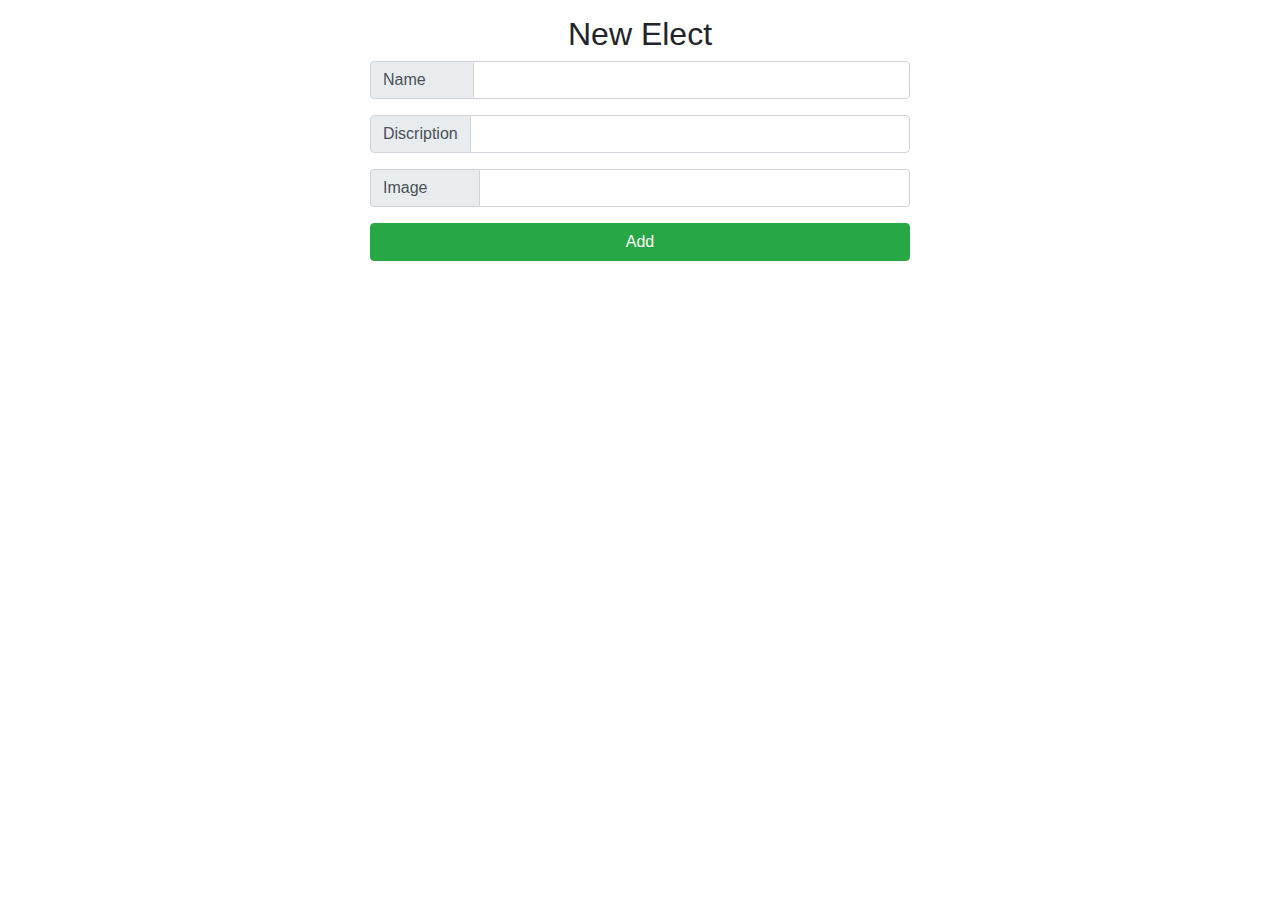
<file: templates/add_form.htm>
<!DOCTYPE html>
<html lang="en">
<head>
    <meta charset="UTF-8">
    <meta name="viewport" content="width=device-width, initial-scale=1.0">
    <meta http-equiv="X-UA-Compatible" content="ie=edge">
    <link rel="stylesheet" href="https://stackpath.bootstrapcdn.com/bootstrap/4.3.1/css/bootstrap.min.css" integrity="sha384-ggOyR0iXCbMQv3Xipma34MD+dH/1fQ784/j6cY/iJTQUOhcWr7x9JvoRxT2MZw1T" crossorigin="anonymous">

    <title>Add</title>
</head>
<body>
    <div class="container" style="margin-top: 15px;">
        <div class="row">
            <div class="col-sm-3"></div>
            <div class="col-sm-6">
                    <form action="{{url_for('add_elect')}}" method="POST">
                            <h2 style="text-align: center">New Elect</h2>
                            <div class="input-group mb-3">
                                    <div class="input-group-prepend">
                                    <span class="input-group-text" id="basic-addon3">Name&nbsp;&nbsp;&nbsp;&nbsp;&nbsp;&nbsp;&nbsp;&nbsp;</span>
                                </div>
                                <input type="text" class="form-control" name="name" aria-describedby="basic-addon3">
                            </div>
                            <div class="input-group mb-3">
                                    <div class="input-group-prepend">
                                    <span class="input-group-text" id="basic-addon3">Discription</span>
                                </div>
                                <input type="text" class="form-control" name="description" aria-describedby="basic-addon3">
                            </div>
                            <div class="input-group mb-3">
                                    <div class="input-group-prepend">
                                            <span class="input-group-text">Image&nbsp;&nbsp;&nbsp;&nbsp;&nbsp;&nbsp;&nbsp;&nbsp;&nbsp;</span>
                                </div>
                                <input type="text" class="form-control" name="image" aria-describedby="basic-addon3">
                            </div>
                            <Button class="btn btn-success btn-block" type="submit" style="margin-top: 15px;">Add</Button>
                        </form>
            </div>
        </div>
    </div>
</body>
</html>
</file>
